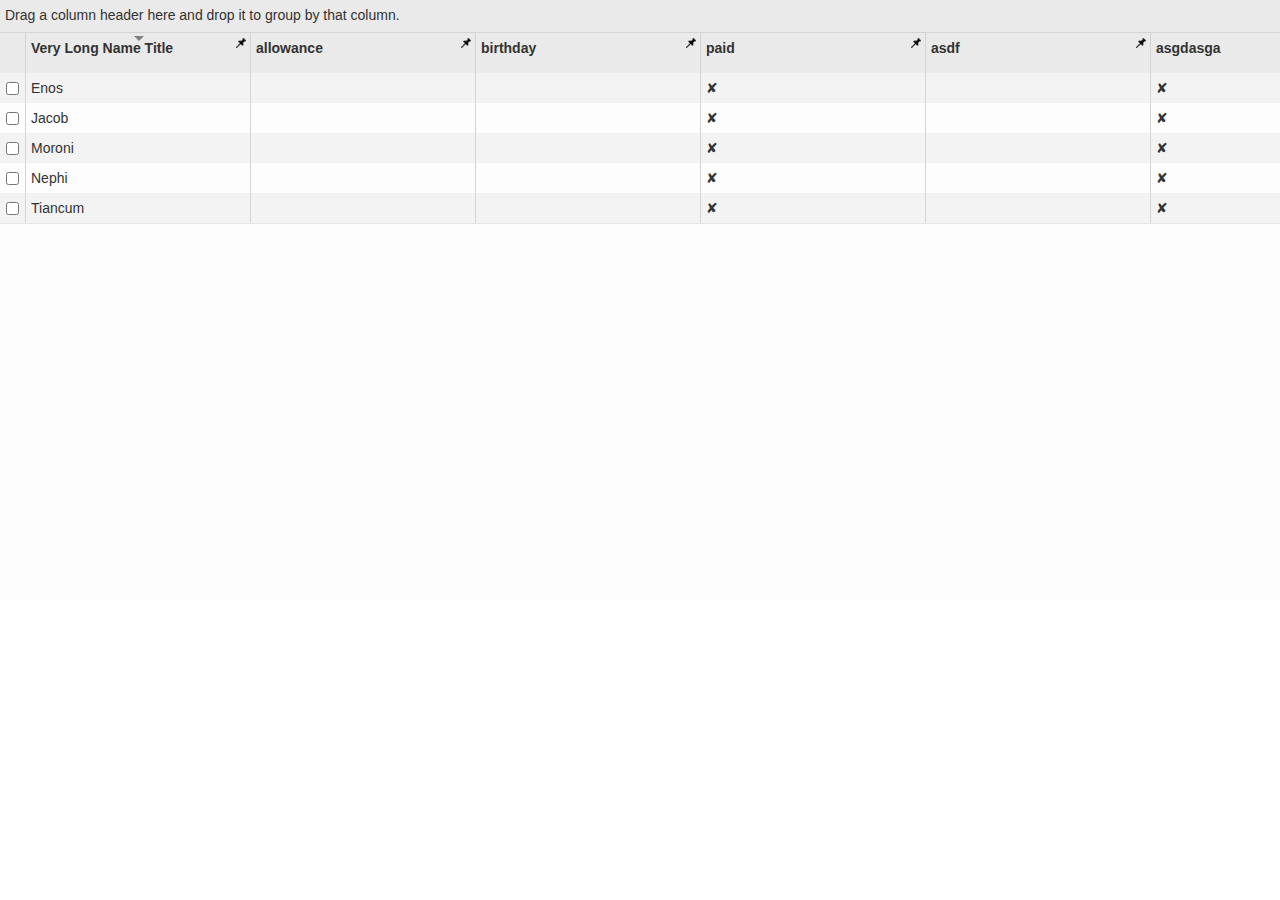
<file: libs/js/plugins/nggrid/workbench/index.html>
<html>
<head>
    <meta charset="utf-8" />
    <title>ng-grid workbench</title>
    <link rel="stylesheet" type="text/css" href="../lib/bootstrap/css/bootstrap.css" />
    <link rel="stylesheet" type="text/css" href="../ng-grid.css" />
    <script type="text/javascript" src="largeLoad.js"></script>
    <script type="text/javascript" src="largeTestData.js"></script>
    <script type="text/javascript" src="../lib/jquery-1.9.1.js"></script>
    <script type="text/javascript" src="../lib/jquery-ui-1.9.1.custom.min.js"></script>
    <script type="text/javascript" src="../lib/angular.js"></script>
    <script type="text/javascript" src="../lib/bootstrap/js/bootstrap.js"></script>
    <script type="text/javascript" src="../build/ng-grid.debug.js"></script>
    <script type="text/javascript" src="main.js"></script>
    <script>
        angular.module('myApp',['ngGrid']);
    </script>
    <style type="text/css">
        .ngRow.selected {
          color: #ffffff;
          font-weight: bold;
          background-color: #76b617;
          background-image: -webkit-linear-gradient(top, #76b617, #638911);
          background-image: -moz-linear-gradient(top, #76b617, #638911);
          background-image: -o-linear-gradient(top, #76b617, #638911);
          background-image: -ms-linear-gradient(top, #76b617, #638911);
          background-image: linear-gradient(top, #76b617, #638911);
          -webkit-border-radius: 4px 4px 4px 4px;
          -moz-border-radius: 4px 4px 4px 4px;
          border-radius: 4px 4px 4px 4px;
        }
    </style>
</head>
    <body ng-app="myApp" ng-controller="userController" >
        <div id="parent" style="position: absolute; top: 0; bottom: 0; left:0; right: 0;">
            <div style="width: 1600px; height: 600px;"  ng-grid="gridOptions">
            </div>    
        </div>
        <div>{{mySelections | json}}</div>
        <button ng-click="checkData()">Check Data</button>
        <button ng-click="Add()">Insert Rows</button>
        <button ng-click="changeLang()">change Language</button>
        <button ng-click="setSelection()">set Selections</button>
    </body>
</html>
</file>
<file: libs/js/plugins/nggrid/ng-grid.css>
/******** Grid Global ********/
.nglabel {
    display: block;
    float: left;
    font-weight: bold;
    padding-right: 5px;
}
/******** Grid ********/

.ngGrid{
    background-color: rgb(253, 253, 253);  
}
.ngGrid.unselectable {
    -moz-user-select: none; 
    -khtml-user-select: none; 
    -webkit-user-select: none; 
    -o-user-select: none;
    user-select: none;
}
/******** Header ********/

.ngGroupPanel{
    background-color: rgb(234, 234, 234);
    overflow: hidden;
	border-bottom: 1px solid rgb(212,212,212);
}

.ngGroupPanelDescription{
	margin-top: 5px;
	margin-left: 5px;
}

.ngGroupList {
	list-style-type: none;
	margin: 0;
	padding: 0;
}

.ngGroupItem {
	float: left; 
}

.ngGroupElement {
	float: left;
	height: 100%; 
	width: 100%;
}

.ngGroupName {
    background-color: rgb(247,247,247);
    border: 1px solid rgb(212,212,212);
    padding: 3px 10px;
    float: left;
    margin-left: 0;
    margin-top: 2px;
    -moz-border-radius: 3px;
    -webkit-border-radius: 3px;
    border-radius: 3px;
    font-weight: bold;
}

.ngGroupItem:first-child{
	margin-left: 2px;
}

.ngRemoveGroup {
    width: 5px;
    -moz-opacity: 0.4;
    opacity: 0.4;
    margin-top: -1px;
    margin-left: 5px;
}
.ngRemoveGroup:hover {
    color: black;
    text-decoration: none;
    cursor: pointer;
    -moz-opacity: 0.7;
    opacity: 0.7;
}
.ngGroupArrow {
	width: 0; 
	height: 0; 
	border-top: 6px solid transparent;
	border-bottom: 6px solid transparent;
	border-left: 6px solid black;
	margin-top: 10px;
	margin-left: 5px;
	margin-right: 5px;
	float: right;
}

.ngTopPanel {
    position: relative;	
	z-index: 1;
    background-color: rgb(234, 234, 234);
	border-bottom: 1px solid rgb(212,212,212);
}
.ngHeaderContainer {
    position: relative;
    overflow: hidden;
    font-weight: bold;
    background-color: inherit;
}

.ngHeaderScroller {
	position:absolute;
    background-color: inherit;
}
.ngHeaderSortColumn{
	position:absolute;
    overflow: hidden;
}

.ngHeaderCell{
	border-right: 1px solid rgb(212,212,212);
	border-left: 1px solid rgb(212,212,212);
    position: absolute;
    top: 0; 
    bottom: 0; 
    background-color: inherit;
}

.ngHeaderCell:first-child{
    border-left: 0;
}
.ngHeaderCell.pinned {
    z-index: 1;
}
.ngSortButtonUp {
    position: absolute;
    top: 3px;
    left: 0;
    right: 0;
    margin-left: auto;
    margin-right: auto;
	border-color: gray transparent;
	border-style: solid;
	border-width: 0 5px 5px 5px;
	height: 0;
	width: 0;
}
.ngSortButtonDown {
    position: absolute;
    top: 3px;
    left: 0;
    right: 0;
    margin-left: auto;
    margin-right: auto;
	border-color: gray transparent;
	border-style: solid;
	border-width: 5px 5px 0 5px;
    height: 0;
	width: 0;
}
.ngSortPriority {
    position: absolute;
    top: -5px;
    left: 1px;
    font-size: 6pt;
    font-weight: bold;
}
.ngHeaderGrip { 
    cursor: col-resize; 
    width: 10px; 
	right: -5px;
    top: 0; 
    height: 100%; 
    position: absolute; 
    background-color: transparent;
}
.ngHeaderText {
    padding: 5px;
    -moz-box-sizing: border-box;
    -webkit-box-sizing: border-box;
    box-sizing: border-box;
    white-space: nowrap;
    -ms-text-overflow: ellipsis;
    -o-text-overflow: ellipsis;
    text-overflow: ellipsis;
    overflow: hidden;
}

/******** Viewport ********/
.ngViewport{
	overflow: auto;
    min-height: 20px;
}

.ngCanvas{
    position: relative;
}

/******** Rows ********/
.ngRow {
    position: absolute;
    border-bottom: 1px solid rgb(229, 229, 229);
}
.ngRow.even {
    background-color: rgb(243, 243, 243);
}
.ngRow.odd {
    background-color: rgb(253, 253, 253);
}
.ngRow.selected {
    background-color: rgb(201, 221, 225);
}
.ngRow.canSelect {
    cursor: pointer;
}

/******** Cells ********/

.ngCell {
    overflow: hidden; 
    position: absolute;
	border-right: 1px solid rgb(212,212,212);
	border-left: 1px solid rgb(212,212,212);
    top: 0; 
    bottom: 0; 
    background-color: inherit;
}

.ngCell:first-child{
	border-left: 0;
}

.ngCell.pinned {
    z-index: 1;
}
.ngCellElement:focus {
	outline: 0;
    background-color: rgb(179, 196, 199);
}

.ngCellText {
    padding: 5px;
    -moz-box-sizing: border-box;
    -webkit-box-sizing: border-box;
    box-sizing: border-box;
    white-space: nowrap;
    -ms-text-overflow: ellipsis;
    -o-text-overflow: ellipsis;
    text-overflow: ellipsis;
    overflow: hidden;
}
.ngSelectionHeader {
	position: absolute;
    top: 11px; 
    left: 6px;
}
.ngGrid input[type="checkbox"] {
	margin: 0;
	padding: 0;
}
.ngGrid input {
	vertical-align:top;
}
.ngSelectionCell{
	margin-top: 9px;
	margin-left: 6px;
}
.ngSelectionCheckbox{
	margin-top: 9px;
	margin-left: 6px;
}
.ngNoSort {
    cursor:default;
}

/******** Footer ********/
.ngFooterPanel{
    background-color: rgb(234, 234, 234);
    padding: 0;
	border-top: 1px solid rgb(212,212,212);
	position: relative;
}
.ngTotalSelectContainer {
    float: left;
    margin: 5px;
    margin-top: 7px;
}
.ngFooterSelectedItems {
	padding: 2px;
}
.ngFooterTotalItems {
	padding: 2px;
}
.ngFooterTotalItems.ngnoMultiSelect {
    padding: 0 !important;
}

/* Aggregates */
.ngAggHeader {
    position: absolute;
    border: none;
}
.ngAggregate {
    position: absolute;
    background-color: rgb(201, 221, 225);
    border-bottom: 1px solid beige;
    overflow: hidden;
    top: 0;
    bottom: 0;
    right: -1px;
	left: 0;
}
.ngAggregateText {
    position: absolute;
    left: 27px;
	top: 5px;
    line-height: 20px;
    white-space:nowrap;
}
.ngAggArrowExpanded {
    position: absolute;
    left: 8px;
    bottom: 10px;
    width: 0;
    height: 0;
    border-style: solid;
    border-width: 0 0 9px 9px;
    border-color: transparent transparent #000000 transparent;
}
.ngAggArrowCollapsed {
    position: absolute;
    left: 8px;
    bottom: 10px;
    width: 0;
    height: 0;
    border-style: solid;
    border-width: 5px 0 5px 8.7px;
    border-color: transparent transparent transparent #000000;
}

.ngHeaderButton {
    position: absolute;    
    right: 2px;
    top: 8px;
    -moz-border-radius: 50%;
    -webkit-border-radius: 50%;
    border-radius: 50%;
    width: 14px;
    height: 14px;
    z-index: 1;
    background-color: rgb(179, 191, 188);
    cursor: pointer;
    /* width and height can be anything, as long as they're equal */
}
.ngHeaderButtonArrow {
    position: absolute;
    top: 4px;
    left: 3px;
    width: 0;
    height: 0;
    border-style: solid;
    border-width: 6.5px 4.5px 0 4.5px;
    border-color: #000 transparent transparent transparent;
    /* width and height can be anything, as long as they're equal */
}
.ngColMenu {
    right: 2px;
    padding: 5px;
    top: 25px;
    -moz-border-radius: 3px;
    -webkit-border-radius: 3px;
    border-radius: 3px;
    background-color: #BDD0CB;
    position: absolute;
    border: 2px solid rgb(212,212,212);
    z-index: 1;
}
.ngMenuText {
    position: relative;
    top: 2px;
    left: 2px;
}
.ngColList {
    list-style-type: none;
}

.ngColListItem {
    position: relative;
    right: 17px;
    top: 2px;
    white-space:nowrap;
}
.ngColListCheckbox {
    position: relative;
    right: 3px;
    top: 4px;
}

/********Paging Styles **********/

.ngPagerButton{
	height: 25px;
	min-width: 26px;
}

.ngPagerFirstTriangle{
	width: 0;
	height: 0;
	border-style: solid;
	border-width: 5px 8.7px 5px 0;
	border-color: transparent #000000 transparent transparent;
	margin-left: 2px;
}

.ngPagerFirstBar{
	width: 10px;
	border-left: 2px solid black;
	margin-top: -6px;
	height: 12px;
	margin-left: -3px;
}	

.ngPagerLastTriangle{
	width: 0;
	height: 0;
	border-style: solid;
	border-width: 5px 0 5px 8.7px;
	border-color: transparent transparent transparent #000000;
	margin-left: -1px;
}

.ngPagerLastBar{
	width: 10px;
	border-left: 2px solid black;
	margin-top: -6px;
	height: 12px;
	margin-left: 1px;
}	

.ngPagerPrevTriangle{
	margin-left: 0;
}	

.ngPagerNextTriangle{
	margin-left: 1px;
}
.ngGroupIcon {
    background-image: url([data-uri]);
	background-repeat:no-repeat;
    height: 15px;
    width: 15px;
    position: absolute;
    right: -2px;
    top: 2px;
}

.ngGroupedByIcon {
	background-image: url([data-uri]);
	background-repeat:no-repeat;
    height: 15px;
    width: 15px;
    position: absolute;
    right: -2px;
    top: 2px;
}
.ngPinnedIcon {
    background-image: url([data-uri]);
    background-repeat: no-repeat;
    position: absolute;
    right: 5px;
    top: 5px;
    height: 10px;
    width: 10px;
}
.ngUnPinnedIcon {
    background-image: url([data-uri]);
    background-repeat: no-repeat;
    position: absolute;
    height: 10px;
    width: 10px;
    right: 5px;
    top: 5px;
}
.ngGroupingNumber {
    position: absolute;
    right: -10px;
    top: -2px;
}
</file>
